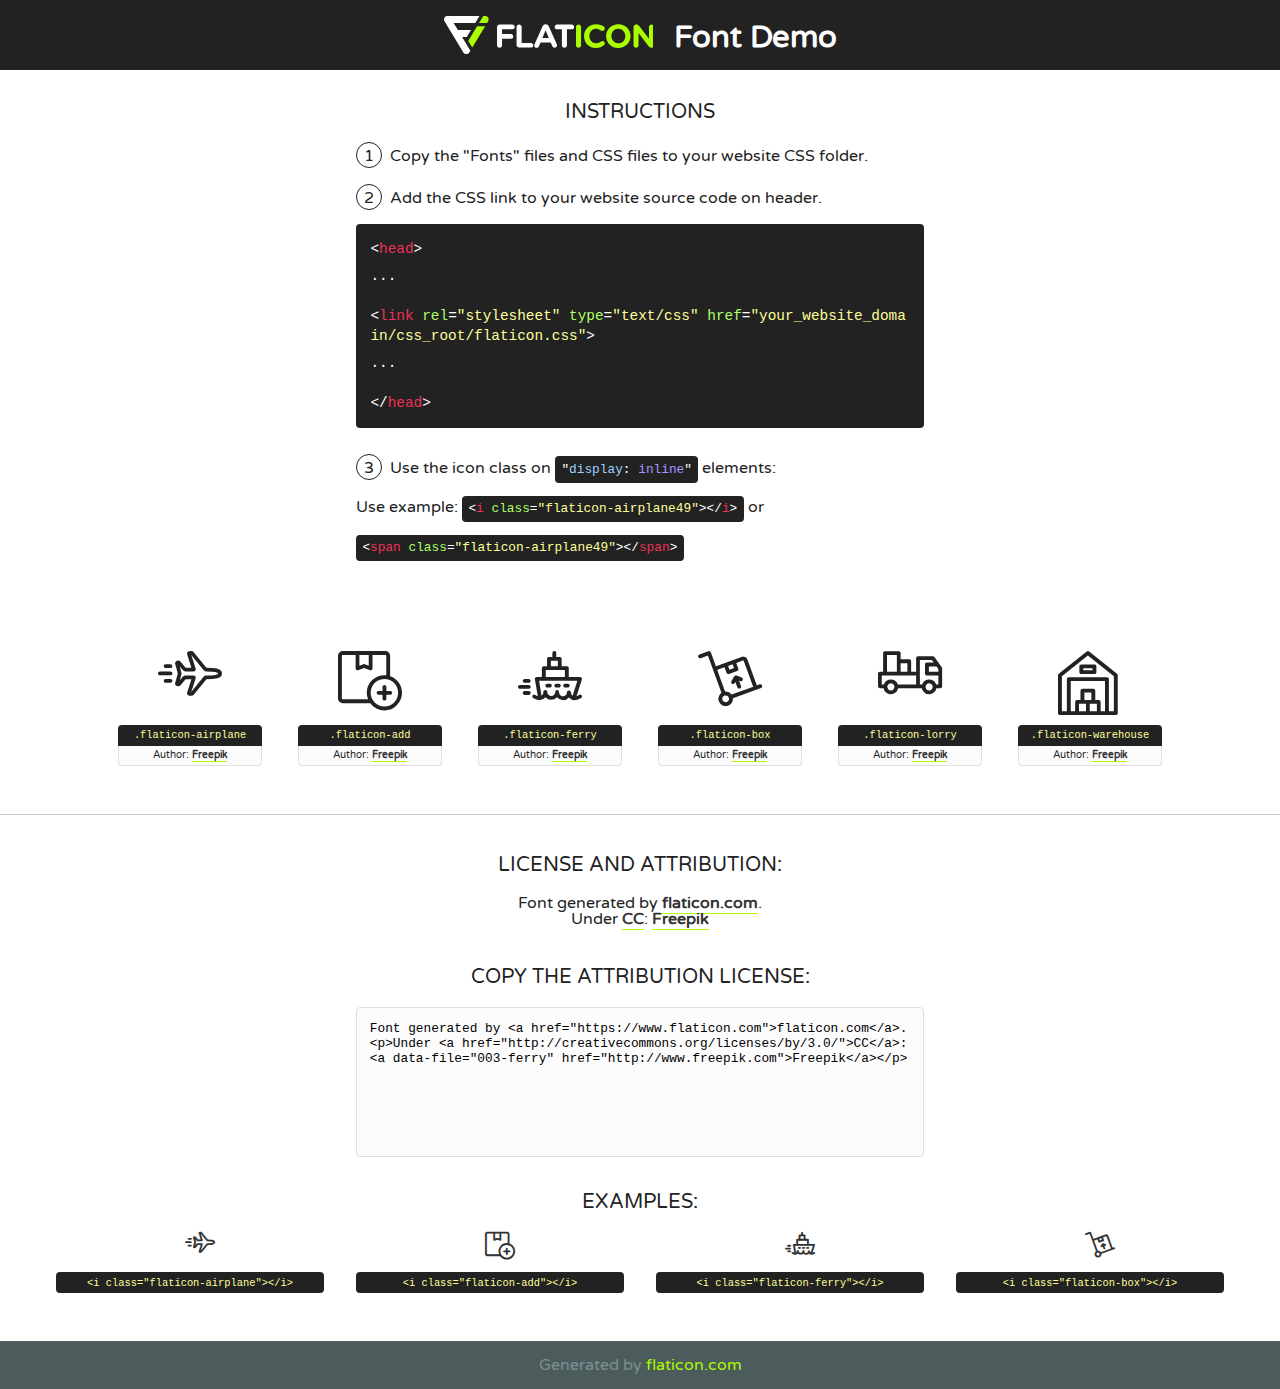
<file: fonts/flaticon-1/font/flaticon.html>
<!DOCTYPE html>
<!--
  Flaticon icon font: Flaticon
  Creation date: 06/05/2019 12:06
-->
<html>
<!DOCTYPE html>
<html>

<head>
    <title>Flaticon WebFont</title>
    <link href="http://fonts.googleapis.com/css?family=Varela+Round" rel="stylesheet" type="text/css" />
    <link rel="stylesheet" type="text/css" href="flaticon.css">
    <meta charset="UTF-8">
    <style>
    html, body, div, span, applet, object, iframe,
    h1, h2, h3, h4, h5, h6, p, blockquote, pre,
    a, abbr, acronym, address, big, cite, code,
    del, dfn, em, img, ins, kbd, q, s, samp,
    small, strike, strong, sub, sup, tt, var,
    b, u, i, center,
    dl, dt, dd, ol, ul, li,
    fieldset, form, label, legend,
    table, caption, tbody, tfoot, thead, tr, th, td,
    article, aside, canvas, details, embed, 
    figure, figcaption, footer, header, hgroup, 
    menu, nav, output, ruby, section, summary,
    time, mark, audio, video {
        margin: 0;
        padding: 0;
        border: 0;
        font-size: 100%;
        font: inherit;
        vertical-align: baseline;
    }
    /* HTML5 display-role reset for older browsers */
    article, aside, details, figcaption, figure, 
    footer, header, hgroup, menu, nav, section {
        display: block;
    }
    body {
        line-height: 1;
    }
    ol, ul {
        list-style: none;
    }
    blockquote, q {
        quotes: none;
    }
    blockquote:before, blockquote:after,
    q:before, q:after {
        content: '';
        content: none;
    }
    table {
        border-collapse: collapse;
        border-spacing: 0;
    }
    body {
        font-family: 'Varela Round', Helvetica, Arial, sans-serif;
        font-size: 16px;
        color: #222;
    }
    a {
        color: #333;
        border-bottom: 1px solid #a9fd00;
        font-weight: bold;
        text-decoration: none;
    }
    * {
        -moz-box-sizing: border-box;
        -webkit-box-sizing: border-box;
        box-sizing: border-box;
        margin: 0;
        padding: 0;
    }
    [class^="flaticon-"]:before, [class*=" flaticon-"]:before, [class^="flaticon-"]:after, [class*=" flaticon-"]:after {
        font-family: Flaticon;
        font-size: 30px;
        font-style: normal;
        margin-left: 20px;
        color: #333;
    }
    .wrapper {
        max-width: 600px;
        margin: auto;
        padding: 0 1em;
    }
    .title {
        font-size: 1.25em;
        text-align: center;
        margin-bottom: 1em;
        text-transform: uppercase;
    }
    header {
        text-align: center;
        background-color: #222;
        color: #fff;
        padding: 1em;
    }
    header .logo {
        width: 210px;
        height: 38px;
        display: inline-block;
        vertical-align: middle;
        margin-right: 1em;
        border: none;
    }
    header strong {
        font-size: 1.95em;
        font-weight: bold;
        vertical-align: middle;
        margin-top: 5px;
        display: inline-block;
    }
    .demo {
        margin: 2em auto;
        line-height: 1.25em;
    }
    .demo ul li {
        margin-bottom: 1em;
    }
    .demo ul li .num {
        color: #222;
        border-radius: 20px;
        display: inline-block;
        width: 26px;
        padding: 3px;
        height: 26px;
        text-align: center;
        margin-right: 0.5em;
        border: 1px solid #222;
    }
    .demo ul li code {
        background-color: #222;
        border-radius: 4px;
        padding: 0.25em 0.5em;
        display: inline-block;
        color: #fff;
        font-family: Consolas,Monaco,Lucida Console,Liberation Mono,DejaVu Sans Mono,Bitstream Vera Sans Mono,Courier New, monospace;
        font-weight: lighter;
        margin-top: 1em;
        font-size: 0.8em;
        word-break: break-all;
    }
    .demo ul li code.big {
        padding: 1em;
        font-size: 0.9em;
    }
    .demo ul li code .red {
        color: #EF3159;
    }
    .demo ul li code .green {
        color: #ACFF65;
    }
    .demo ul li code .yellow {
        color: #FFFF99;
    }
    .demo ul li code .blue {
        color: #99D3FF;
    }
    .demo ul li code .purple {
        color: #A295FF;
    }
    .demo ul li code .dots {
        margin-top: 0.5em;
        display: block;
    }
    #glyphs {
        border-bottom: 1px solid #ccc;
        padding: 2em 0;
        text-align: center;
    }
    .glyph {
        display: inline-block;
        width: 9em;
        margin: 1em;
        text-align: center;
        vertical-align: top;
        background: #FFF;
    }
    .glyph .glyph-icon {
        padding: 10px;
        display: block;
        font-family:"Flaticon";
        font-size: 64px;
        line-height: 1;
    }
    .glyph .glyph-icon:before {
        font-size: 64px;
        color: #222;
        margin-left: 0;
    }
    .class-name {
        font-size: 0.65em;
        background-color: #222;
        color: #fff;
        border-radius: 4px 4px 0 0;
        padding: 0.5em;
        color: #FFFF99;
        font-family: Consolas,Monaco,Lucida Console,Liberation Mono,DejaVu Sans Mono,Bitstream Vera Sans Mono,Courier New, monospace;
    }
    .author-name {
        font-size: 0.6em;
        background-color: #fcfcfd;
        border: 1px solid #DEDEE4;
        border-top: 0;
        border-radius: 0 0 4px 4px;
        padding: 0.5em;
    }
    .class-name:last-child {
        font-size: 10px;
        color:#888;
    }
    .class-name:last-child a {
        font-size: 10px;
        color:#555;
    }
    .class-name:last-child a:hover {
        color:#a9fd00;
    }
    .glyph > input {
        display: block;
        width: 100px;
        margin: 5px auto;
        text-align: center;
        font-size: 12px;
        cursor: text;
    }
    .glyph > input.icon-input {
        font-family:"Flaticon";
        font-size: 16px;
        margin-bottom: 10px;
    }
    .attribution .title {
        margin-top: 2em;
    }
    .attribution textarea {
        background-color: #fcfcfd;
        padding: 1em;
        border: none;
        box-shadow: none;
        border: 1px solid #DEDEE4;
        border-radius: 4px;
        resize: none;
        width: 100%;
        height: 150px;
        font-size: 0.8em;
        font-family: Consolas,Monaco,Lucida Console,Liberation Mono,DejaVu Sans Mono,Bitstream Vera Sans Mono,Courier New, monospace;
        -webkit-appearance: none;
    }
    .iconsuse {
        margin: 2em auto;
        text-align: center;
        max-width: 1200px;
    }
    .iconsuse:after {
        content: '';
        display: table;
        clear: both;
    }
    .iconsuse .image {
        float: left;
        width: 25%;
        padding: 0 1em;
    }
    .iconsuse .image p {
        margin-bottom: 1em;
    }
    .iconsuse .image span {
        display: block;
        font-size: 0.65em;
        background-color: #222;
        color: #fff;
        border-radius: 4px;
        padding: 0.5em;
        color: #FFFF99;
        margin-top: 1em;
        font-family: Consolas,Monaco,Lucida Console,Liberation Mono,DejaVu Sans Mono,Bitstream Vera Sans Mono,Courier New, monospace;
    }
    #footer {
        text-align: center;
        background-color: #4C5B5C;
        color: #7c9192;
        padding: 1em;
    }
    #footer a {
        border: none;
        color: #a9fd00;
        font-weight: normal;
    }
    @media (max-width: 960px) {
        .iconsuse .image {
            width: 50%;
        }
    }
    @media (max-width: 560px) {
        .iconsuse .image {
            width: 100%;
        }
    }
    </style>
</head>

<body class="characters-off">

    <header>
        <a href="https://www.flaticon.com" target="_blank" class="logo">
            <svg version="1.1" xmlns="http://www.w3.org/2000/svg" xmlns:xlink="http://www.w3.org/1999/xlink" xmlns:a="http://ns.adobe.com/AdobeSVGViewerExtensions/3.0/" viewBox="0 0 560.875 102.036" enable-background="new 0 0 560.875 102.036" xml:space="preserve">
                <defs>
                </defs>
                <g>
                    <g class="letters">
                        <path fill="#ffffff" d="M141.596,29.675c0-3.777,2.985-6.767,6.764-6.767h34.438c3.426,0,6.15,2.728,6.15,6.15
                        c0,3.43-2.724,6.149-6.15,6.149h-27.674v13.091h23.719c3.429,0,6.151,2.724,6.151,6.15c0,3.43-2.723,6.149-6.151,6.149h-23.719
                        v17.574c0,3.773-2.986,6.761-6.764,6.761c-3.779,0-6.764-2.989-6.764-6.761V29.675z"></path>
                        <path fill="#ffffff" d="M193.844,29.149c0-3.781,2.985-6.767,6.764-6.767c3.776,0,6.763,2.985,6.763,6.767v42.957h25.039
                        c3.426,0,6.149,2.726,6.149,6.153c0,3.425-2.723,6.15-6.149,6.15h-31.802c-3.779,0-6.764-2.986-6.764-6.768V29.149z"></path>
                        <path fill="#ffffff" d="M241.891,75.71l21.438-48.407c1.492-3.341,4.215-5.357,7.906-5.357h0.792
                        c3.686,0,6.323,2.017,7.815,5.357l21.439,48.407c0.436,0.967,0.701,1.845,0.701,2.723c0,3.602-2.809,6.501-6.414,6.501
                        c-3.161,0-5.269-1.845-6.499-4.655l-4.132-9.661h-27.059l-4.301,10.102c-1.144,2.631-3.426,4.214-6.237,4.214
                        c-3.517,0-6.24-2.81-6.24-6.325C241.1,77.64,241.451,76.677,241.891,75.71z M279.932,58.666l-8.521-20.297l-8.526,20.297H279.932
                        z"></path>
                        <path fill="#ffffff" d="M314.864,35.387H301.86c-3.429,0-6.239-2.813-6.239-6.238c0-3.429,2.811-6.24,6.239-6.24h39.533
                        c3.426,0,6.237,2.811,6.237,6.24c0,3.425-2.811,6.238-6.237,6.238h-13.001v42.785c0,3.773-2.99,6.761-6.764,6.761
                        c-3.779,0-6.764-2.989-6.764-6.761V35.387z"></path>
                        <path fill="#A9FD00" d="M352.615,29.149c0-3.781,2.985-6.767,6.767-6.767c3.774,0,6.761,2.985,6.761,6.767v49.024
                        c0,3.773-2.987,6.761-6.761,6.761c-3.781,0-6.767-2.989-6.767-6.761V29.149z"></path>
                        <path fill="#A9FD00" d="M374.132,53.836v-0.179c0-17.481,13.178-31.801,32.065-31.801c9.22,0,15.459,2.458,20.557,6.238
                        c1.402,1.054,2.637,2.985,2.637,5.357c0,3.692-2.985,6.59-6.681,6.59c-1.845,0-3.071-0.702-4.044-1.319
                        c-3.776-2.813-7.729-4.393-12.562-4.393c-10.364,0-17.831,8.611-17.831,19.154v0.173c0,10.542,7.291,19.329,17.831,19.329
                        c5.715,0,9.492-1.756,13.359-4.834c1.049-0.874,2.458-1.491,4.039-1.491c3.429,0,6.325,2.813,6.325,6.236
                        c0,2.106-1.056,3.78-2.282,4.834c-5.539,4.834-12.036,7.733-21.878,7.733C387.572,85.464,374.132,71.493,374.132,53.836z"></path>
                        <path fill="#A9FD00" d="M433.009,53.836v-0.179c0-17.481,13.79-31.801,32.766-31.801c18.981,0,32.592,14.143,32.592,31.628v0.173
                        c0,17.483-13.785,31.807-32.769,31.807C446.625,85.464,433.009,71.32,433.009,53.836z M484.224,53.836v-0.179
                        c0-10.539-7.725-19.326-18.626-19.326c-10.893,0-18.449,8.611-18.449,19.154v0.173c0,10.542,7.73,19.329,18.626,19.329
                        C476.676,72.986,484.224,64.378,484.224,53.836z"></path>
                        <path fill="#A9FD00" d="M506.233,29.321c0-3.774,2.99-6.763,6.767-6.763h1.401c3.252,0,5.183,1.583,7.029,3.953l26.093,34.265
                        V29.059c0-3.692,2.99-6.677,6.681-6.677c3.683,0,6.671,2.985,6.671,6.677v48.934c0,3.78-2.987,6.765-6.764,6.765h-0.436
                        c-3.257,0-5.188-1.581-7.034-3.953l-27.056-35.492v32.944c0,3.687-2.985,6.676-6.678,6.676c-3.683,0-6.673-2.989-6.673-6.676
                        V29.321z"></path>
                    </g>
                    <g class="insignia">
                        <path fill="#ffffff" d="M48.372,56.137h12.517l11.156-18.537H37.186L25.688,18.539h57.825L94.668,0H9.271
                        C5.925,0,2.842,1.801,1.198,4.716c-1.644,2.907-1.593,6.482,0.134,9.343l50.38,83.501c1.678,2.781,4.689,4.476,7.938,4.476
                        c3.246,0,6.257-1.695,7.935-4.476l2.898-4.804L48.372,56.137z"></path>
                        <g class="i">
                            <path fill="#A9FD00" d="M93.575,18.539h0.031v0.004l21.652,0.004l2.705-4.488c1.727-2.861,1.778-6.436,0.133-9.343
                            C116.454,1.801,113.371,0,110.026,0h-5.294L93.575,18.539z"></path>
                            <polygon fill="#A9FD00" points="88.291,27.356 64.725,66.486 75.519,84.404 109.942,27.356"></polygon>
                        </g>
                    </g>
                </g>
            </svg>
        </a>
        <strong>Font Demo</strong>
    </header>


    <section class="demo wrapper">

        <p class="title">Instructions</p>

        <ul>
            <li>
                <span class="num">1</span>Copy the "Fonts" files and CSS files to your website CSS folder.
            </li>
            <li>
                <span class="num">2</span>Add the CSS link to your website source code on header.
                <code class="big">
                    &lt;<span class="red">head</span>&gt;
                    <br/><span class="dots">...</span>
                    <br/>&lt;<span class="red">link</span> <span class="green">rel</span>=<span class="yellow">"stylesheet"</span> <span class="green">type</span>=<span class="yellow">"text/css"</span> <span class="green">href</span>=<span class="yellow">"your_website_domain/css_root/flaticon.css"</span>&gt;
                    <br/><span class="dots">...</span>
                    <br/>&lt;/<span class="red">head</span>&gt;
                </code>
            </li>

            <li>
                <p>
                    <span class="num">3</span>Use the icon class on <code>"<span class="blue">display</span>:<span class="purple"> inline</span>"</code> elements:
                    <br />
                    Use example: <code>&lt;<span class="red">i</span> <span class="green">class</span>=<span class="yellow">&quot;flaticon-airplane49&quot;</span>&gt;&lt;/<span class="red">i</span>&gt;</code> or <code>&lt;<span class="red">span</span> <span class="green">class</span>=<span class="yellow">&quot;flaticon-airplane49&quot;</span>&gt;&lt;/<span class="red">span</span>&gt;</code>
            </li>
        </ul>

    </section>




   <section id="glyphs">          
    
      
        <div class="glyph"><div class="glyph-icon flaticon-airplane"></div>
            <div class="class-name">.flaticon-airplane</div>
            <div class="author-name">Author: <a data-file="001-airplane" href="http://www.freepik.com">Freepik</a> </div> 
        </div>        
        
        <div class="glyph"><div class="glyph-icon flaticon-add"></div>
            <div class="class-name">.flaticon-add</div>
            <div class="author-name">Author: <a data-file="002-add" href="http://www.freepik.com">Freepik</a> </div> 
        </div>        
        
        <div class="glyph"><div class="glyph-icon flaticon-ferry"></div>
            <div class="class-name">.flaticon-ferry</div>
            <div class="author-name">Author: <a data-file="003-ferry" href="http://www.freepik.com">Freepik</a> </div> 
        </div>        
        
        <div class="glyph"><div class="glyph-icon flaticon-box"></div>
            <div class="class-name">.flaticon-box</div>
            <div class="author-name">Author: <a data-file="004-box" href="http://www.freepik.com">Freepik</a> </div> 
        </div>        
        
        <div class="glyph"><div class="glyph-icon flaticon-lorry"></div>
            <div class="class-name">.flaticon-lorry</div>
            <div class="author-name">Author: <a data-file="005-lorry" href="http://www.freepik.com">Freepik</a> </div> 
        </div>        
        
        <div class="glyph"><div class="glyph-icon flaticon-warehouse"></div>
            <div class="class-name">.flaticon-warehouse</div>
            <div class="author-name">Author: <a data-file="006-warehouse" href="http://www.freepik.com">Freepik</a> </div> 
        </div>        
        

    </section>



    <section class="attribution wrapper"   style="text-align:center;">

      <div class="title">License and attribution:</div><div class="attrDiv">Font generated by <a href="https://www.flaticon.com">flaticon.com</a>. <div><p>Under <a href="http://creativecommons.org/licenses/by/3.0/">CC</a>: <a data-file="003-ferry" href="http://www.freepik.com">Freepik</a></p>  </div>
      </div>
      <div class="title">Copy the Attribution License:</div>

    <textarea onclick="this.focus();this.select();">Font generated by &lt;a href=&quot;https://www.flaticon.com&quot;&gt;flaticon.com&lt;/a&gt;. <p>Under <a href="http://creativecommons.org/licenses/by/3.0/">CC</a>: <a data-file="003-ferry" href="http://www.freepik.com">Freepik</a></p>  
     </textarea>

    </section>

    <section class="iconsuse">

          <div class="title">Examples:</div>            
             
            <div class="image">
                <p>
                    <i class="glyph-icon flaticon-airplane"></i> 
                    <span>&lt;i class=&quot;flaticon-airplane&quot;&gt;&lt;/i&gt;</span>
                </p>
            </div>
            
            <div class="image">
                <p>
                    <i class="glyph-icon flaticon-add"></i> 
                    <span>&lt;i class=&quot;flaticon-add&quot;&gt;&lt;/i&gt;</span>
                </p>
            </div>
            
            <div class="image">
                <p>
                    <i class="glyph-icon flaticon-ferry"></i> 
                    <span>&lt;i class=&quot;flaticon-ferry&quot;&gt;&lt;/i&gt;</span>
                </p>
            </div>
            
            <div class="image">
                <p>
                    <i class="glyph-icon flaticon-box"></i> 
                    <span>&lt;i class=&quot;flaticon-box&quot;&gt;&lt;/i&gt;</span>
                </p>
            </div>
                       
        </div>
                            
    </section>

<div id="footer">
    <div>Generated by <a href="https://www.flaticon.com">flaticon.com</a>
    </div>
</div>



</body>
</html>
</file>
<file: fonts/flaticon-1/font/flaticon.css>
/*
  	Flaticon icon font: Flaticon
  	Creation date: 06/05/2019 12:06
  	*/

@font-face {
  font-family: "Flaticon";
  src: url("./Flaticon.eot");
  src: url("./Flaticon.eot?#iefix") format("embedded-opentype"),
       url("./Flaticon.woff2") format("woff2"),
       url("./Flaticon.woff") format("woff"),
       url("./Flaticon.ttf") format("truetype"),
       url("./Flaticon.svg#Flaticon") format("svg");
  font-weight: normal;
  font-style: normal;
}

@media screen and (-webkit-min-device-pixel-ratio:0) {
  @font-face {
    font-family: "Flaticon";
    src: url("./Flaticon.svg#Flaticon") format("svg");
  }
}

[class^="flaticon-"]:before, [class*=" flaticon-"]:before,
[class^="flaticon-"]:after, [class*=" flaticon-"]:after {   
  font-family: Flaticon;
        font-weight: normal;
  font-variant: normal;
  text-transform: none;
  line-height: 1;

  /* Better Font Rendering =========== */
  -webkit-font-smoothing: antialiased;
  -moz-osx-font-smoothing: grayscale;
}

.flaticon-airplane:before { content: "\f100"; }
.flaticon-add:before { content: "\f101"; }
.flaticon-ferry:before { content: "\f102"; }
.flaticon-box:before { content: "\f103"; }
.flaticon-lorry:before { content: "\f104"; }
.flaticon-warehouse:before { content: "\f105"; }
</file>
